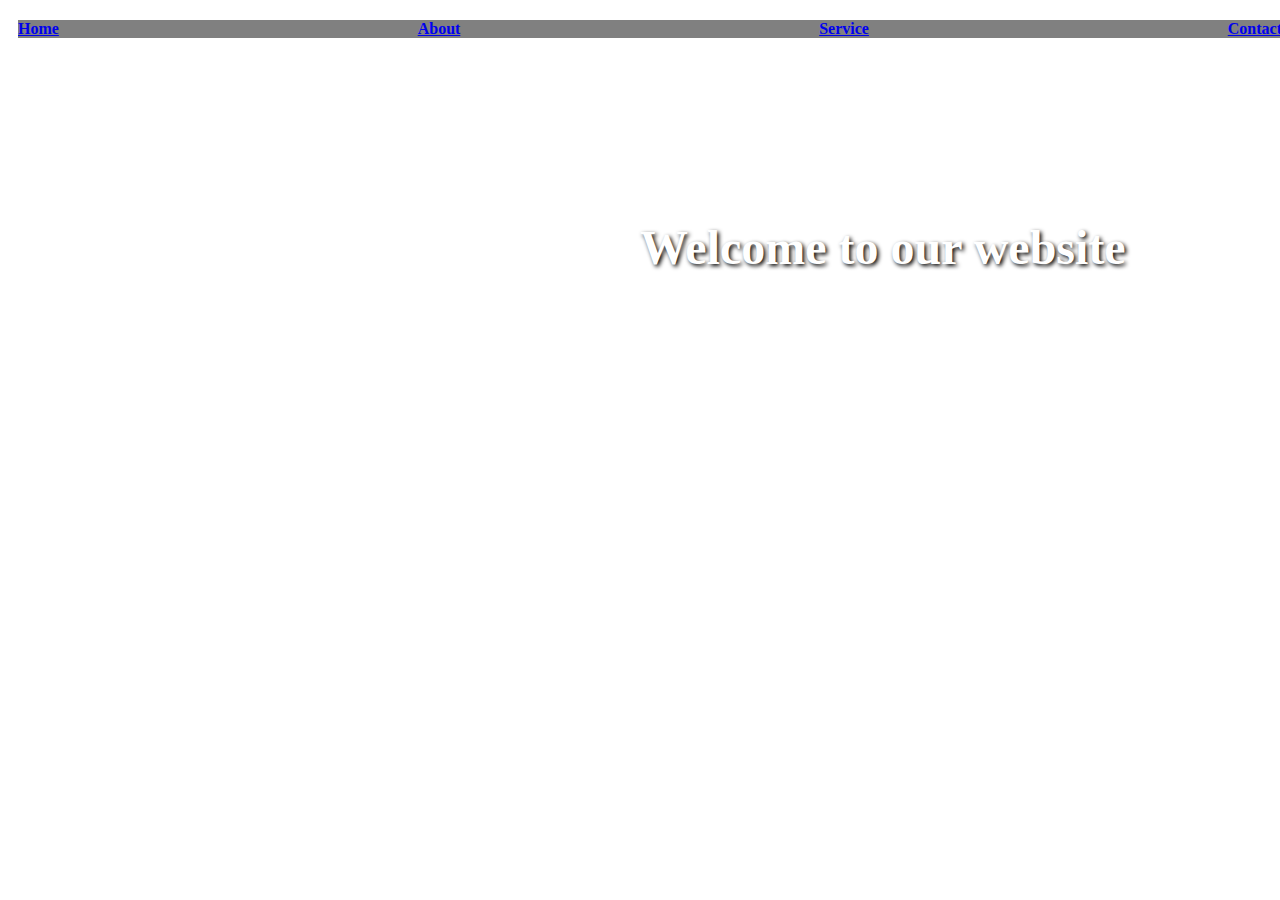
<file: index.html>
<!DOCTYPE html>
<html lang="en">

<head>
    <meta charset="UTF-8">
    <meta name="viewport" content="width=device-width, initial-scale=1.0">
    <title>Document</title>
    <link rel="stylesheet" href="./sample2.css">
</head>

<body>
    <div class="banner">
        <div class="nav-bar">
            <a href="#">Home</a>
            <a href="#">About</a>
            <a href="#">Service</a>
            <a href="#">Contact</a>
        </div>

        <div class="banner-heading">Welcome to our website

        </div>
<div>
    <h2 style="text-align: center;">Welcome home</h2>
    <p>clod based storage plateform storing the data, it allows all the devolopers altogether anywhere in the world.
        1-code hosting also possible
        2-it allows version control</p>
</div>

    </div>
</body>

</html>
</file>
<file: sample2.css>
.banner{
   position: relative; 
   background-image: url(https://th.bing.com/th/id/R.80048c94faacac8b7ff6af18efa3d92a?rik=Ac82coHKVHLVyg&riu=http%3a%2f%2fwonderfulengineering.com%2fwp-content%2fuploads%2f2016%2f01%2fnature-wallpapers-8.jpg&ehk=GoUR7nA3jNm0gIdWFJoMVL1iu%2bJuWOU7Nu7KkgKZzeQ%3d&risl=&pid=ImgRaw&r=0);
   background-size: cover;
   background-position: center;
   height: 400px;
   color: white;
}
.nav-bar{
    position: absolute;
    top: 0;
    width: 100%;
    background-color: gray;
    display: flex;
    justify-content: space-between;
    align-items: center;

}
.nav-bar{
color: white;
text-decoration:none ;
margin: 0 10px;
font-weight: bold;
}
.nav-bar:hover{
text-decoration: underline;
}
.banner-heading{
    position: absolute;
    top: 50%;
    left: 50%;
    font-size: 3rem;
    font-weight: bold;
    text-shadow: 2px 2px 4px black;


}
</file>
